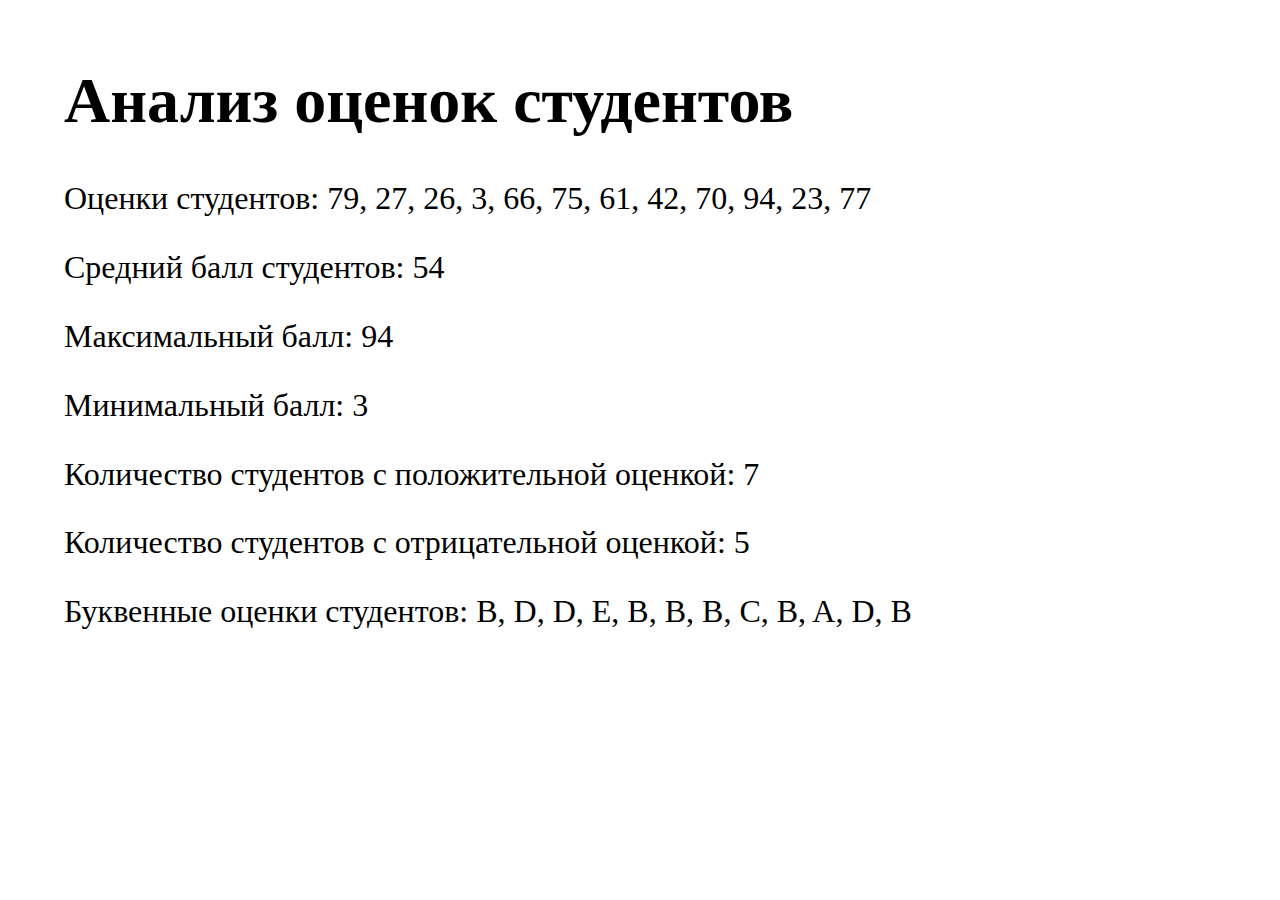
<file: 1.grades_analysis/index.html>
<!DOCTYPE html>
<html lang="en">
<head>
    <meta charset="UTF-8">
    <meta name="viewport" content="width=device-width, initial-scale=1.0">
    <link rel="stylesheet" href="./assets/styles/style.css">
    <link rel="stylesheet" href="./assets/normalize.css">
    <title>Grades analysis</title>
</head>
<body>
    <div class="container">
        <h1>Анализ оценок студентов</h1>
        <p id="grades">Оценки студентов: </p>
        <p id="average">Средний балл студентов: </p>
        <p id="maxScore">Максимальный балл: </p>
        <p id="minScore">Минимальный балл: </p>
        <p id="highScores">Количество студентов с положительной оценкой: </p>
        <p id="lessScores">Количество студентов с отрицательной оценкой: </p>
        <p id="wordGrades">Буквенные оценки студентов: </p>
    </div>
    <script src="assets/script/index.js"></script>
</body>
</html>
</file>
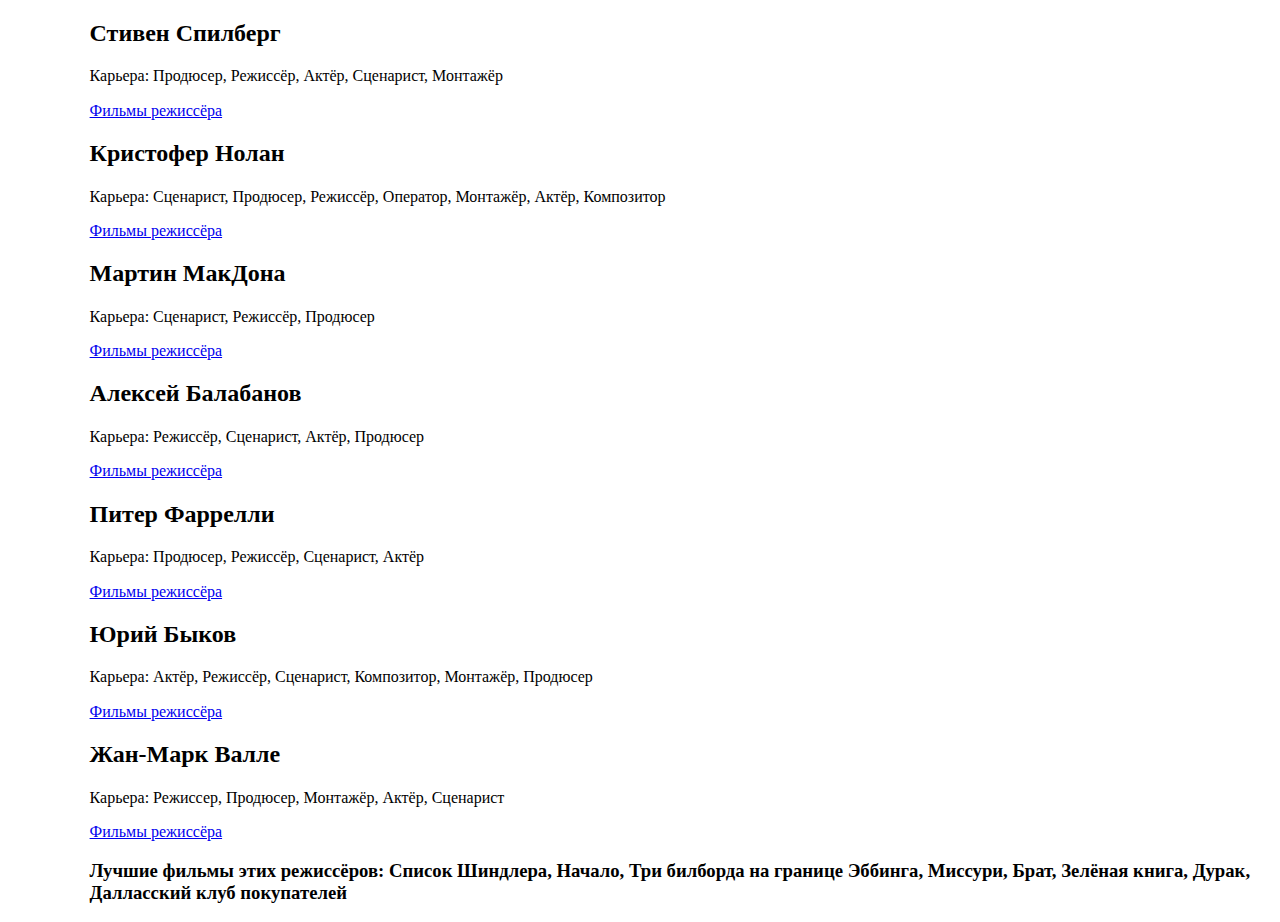
<file: 2.famous_directors/index.html>
<!DOCTYPE html>
<html lang="en">
<head>
    <meta charset="UTF-8">
    <meta name="viewport" content="width=device-width, initial-scale=1.0">
    <link rel="stylesheet" href="./assets/styles/style.css">
    <link rel="stylesheet" href="./assets/normalize.css">
    <title>Famous Directors</title>
</head>
<body>
    <div class="container">
    </div>
    <script src="assets/script/index.js"></script>
</body>
</html>
</file>
<file: 1.grades_analysis/assets/styles/style.css>
.container{
    margin-top: 5vw;
    margin-left: 5vw;
    font-size: 2em;
}
</file>
<file: 2.famous_directors/assets/styles/style.css>
.container{
    margin-top: 1vw;
    margin-left: 7vw;
    font-size: 1em;
}

.top_films{
    margin-top: 1em;
}
</file>
